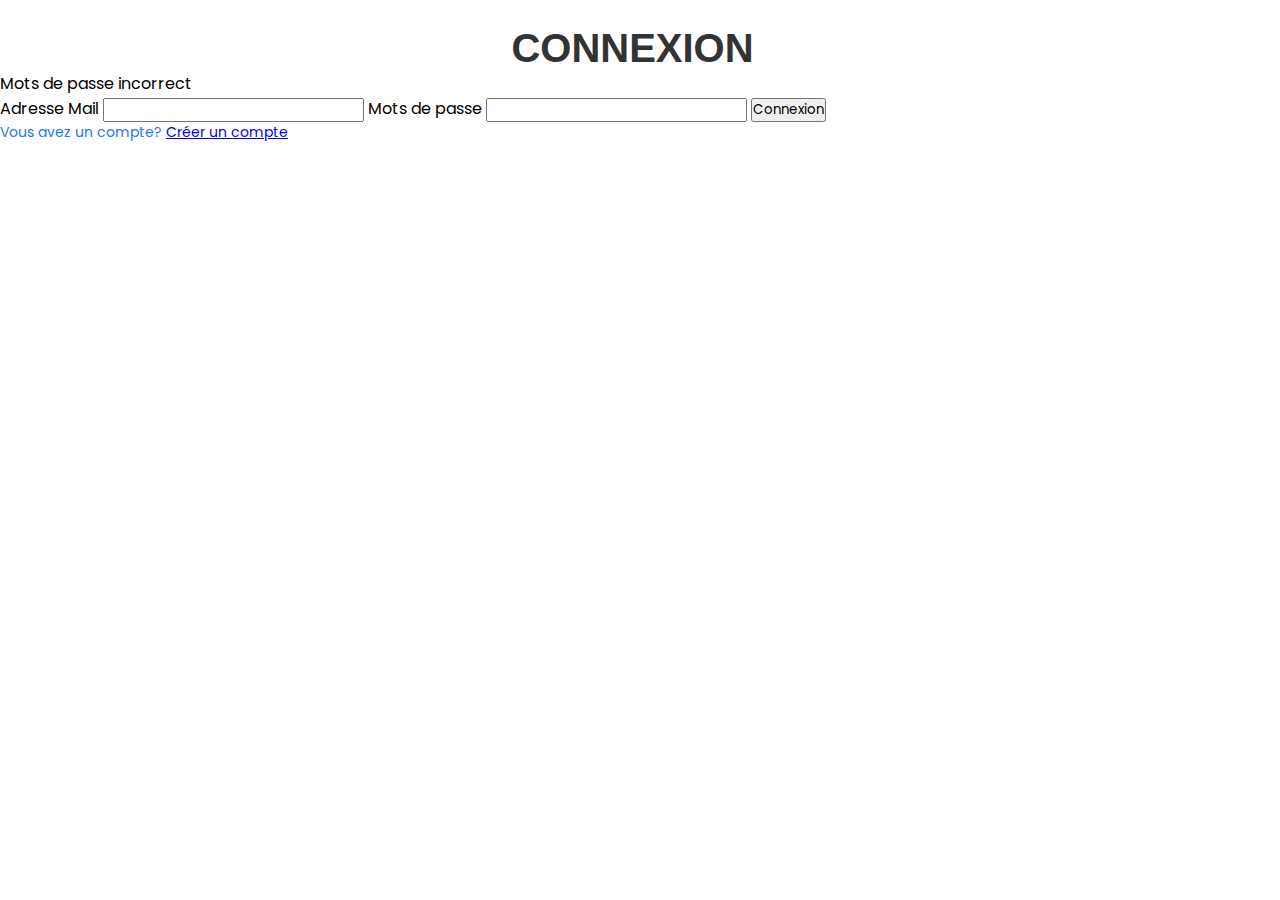
<file: index.html>
<!DOCTYPE html>
<html lang="fr">
<head>
    <meta charset="UTF-8">
    <meta name="viewport" content="width=device-width, initial-scale=1.0">
    <title>Connexion | Chat</title>
    <link rel="stylesheet" href="style.css">
</head>
<body>

    <form action="" class="form_connexion_inscription">
        <h1>CONNEXION</h1>
        <p class="message_error">
            Mots de passe incorrect
        </p>
        <label>Adresse Mail</label>
        <input type="email" name="email">
        <label>Mots de passe</label>
        <input type="password" name="mdp1">
        <input type="submit" value="Connexion">
        <p class="link">Vous avez un compte? <a href="#">Créer un compte</a></p>
    </form>
</body>
</html>
</file>
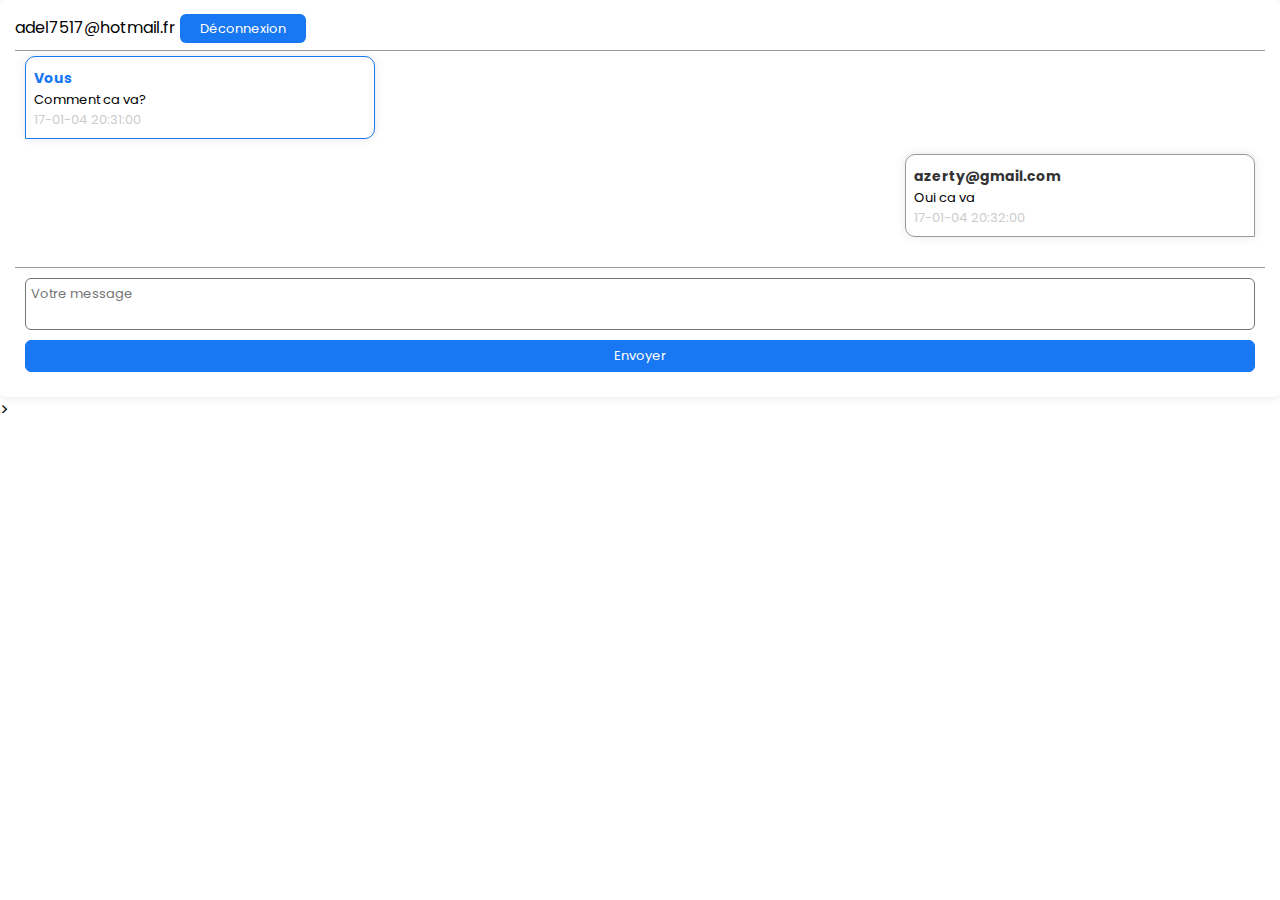
<file: chat.html>
<!DOCTYPE html>
<html lang="fr">
<head>
    <meta charset="UTF-8">
    <meta name="viewport" content="width=device-width, initial-scale=1.0">
    <title>adel7517@hotmail.fr | Chat</title>
    <link rel="stylesheet" href="style.css">
</head>
<body>
    <div class="chat">
        <div class="button-email">
            <span>adel7517@hotmail.fr</span>
            <a href="#" class="Deconnexion_btn">Déconnexion</a>
        </div><!--button-email-->
        <!--messages-->
        <div class="messages_box">
            <div class="message your_message">
                <span>Vous</span>
                <p>Comment ca va?</p>
                <p class="date">17-01-04 20:31:00</p>
            </div><!--message your_message-->
            <div class="message others_message">
                <span>azerty@gmail.com</span>
                <p>Oui ca va</p>
                <p class="date">17-01-04 20:32:00</p>
            </div><!--message others_message-->
        </div><!--message_box-->
        <!--Fin messages-->
        <form action="" class="send_message" method="POST">
            <textarea name="message" cols="30" rows="2" placeholder="Votre message"></textarea>
            <input type="submit" value="Envoyer" name="Send">
        </form>
    </div><!--chat--> >
</body>
</html>
</file>
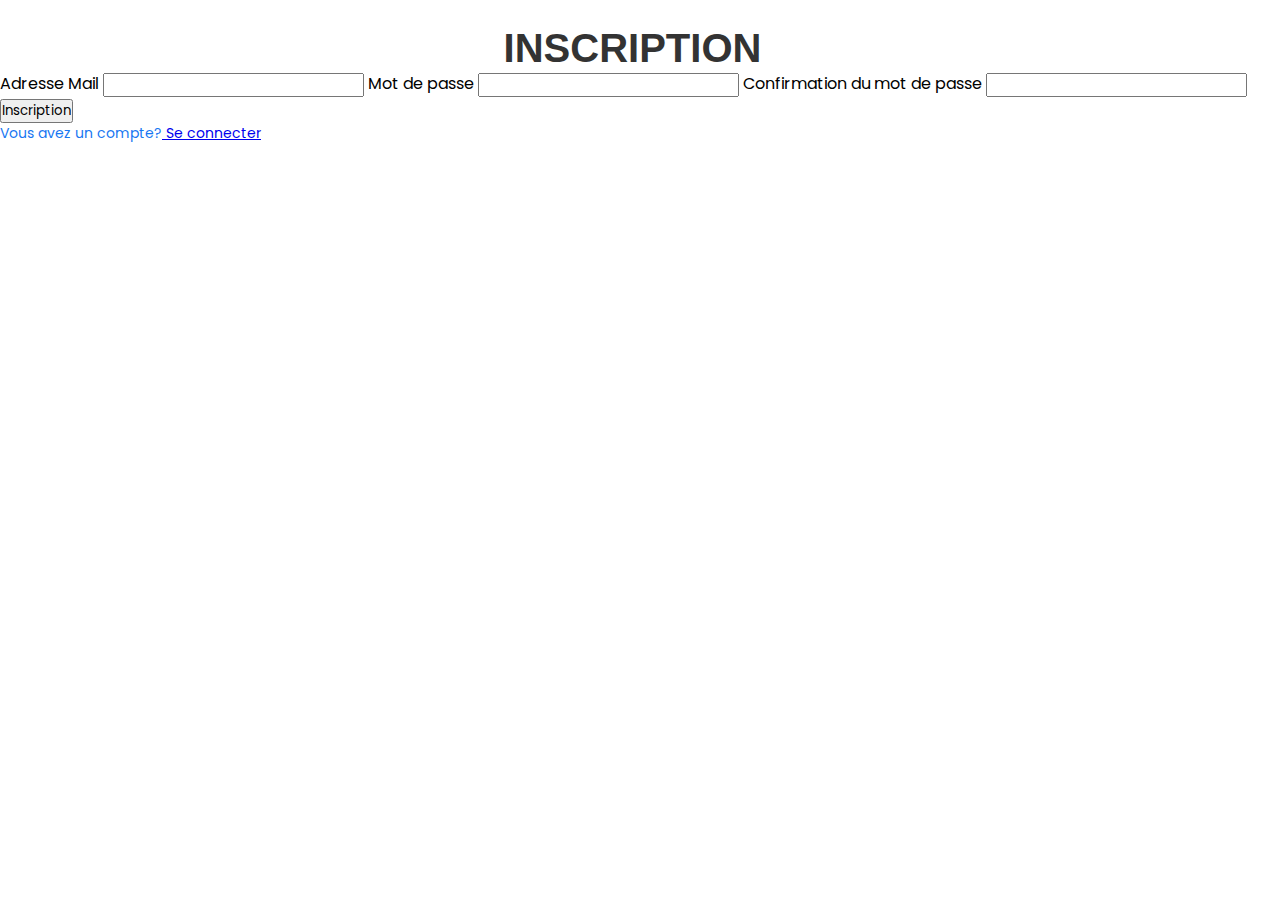
<file: inscription.html>
<!DOCTYPE html>
<html lang="fr">
<head>
    <meta charset="UTF-8">
    <meta name="viewport" content="width=device-width, initial-scale=1.0">
    <title>Connexion | Chat</title>
    <link rel="stylesheet" href="style.css">
</head>
<body>

    <form action="" class="form_connexion_inscription">
        <h1>INSCRIPTION</h1>
        <p class="message_error"></p>
        <label>Adresse Mail</label>
        <input type="email" name="email">
        <label>Mot de passe</label>
        <input type="password" name="mdp1" class="mdp1">
        <label>Confirmation du mot de passe</label>
        <input type="password" name="mdp2" class="mdp2">
        <input type="submit" value="Inscription">
        <p class="link">Vous avez un compte?<a href="index.html"> Se connecter</a></p>
    </form>

    <script src="script.js"></script>
</body>
</html>
</file>
<file: style.css>
@import url('https://fonts.googleapis.com/css2?family=Poppins:ital,wght@0,100;0,200;0,300;0,400;0,500;0,600;0,700;0,800;0,900;1,100;1,200; 1 300;1 400;1 500;1 600;1 700;1 800;1 900&display=swap');
*{
    margin: 0;
    padding: 0;
    box-sizing: border-box;
    font-family: 'Poppins', sans-serif;
}
/*Scrollbar CSS*/
::-webkit-scrollbar {
    width: 8px;
}
::-webkit-scrollbar-thumb {
    background-color: #ccc;
    border-radius: 6px;
}
body {
    background-color: #fff;
}
.nav {
    margin-left: auto;
}
.navbar-brand {
    margin-left: 8px;
}
h1 {
    padding-right: 15px;
    margin-top: 2%;
    font-size: 2.5rem;
    text-align: center;
    font-family: Verdana, Geneva, Tahoma, sans-serif;
    color: #333;
}

.container {
    margin-top: 50px; 
}
.form {
    background-color: #1877f2;
    margin-right: auto;
    display: flex;
    align-items: center;
    justify-content: center;
    min-height: 100vh;
}

.link  {
    color: #1877f2;
    font-size: 14px;
    text-decoration: 0;
}
.link:hover {
    text-decoration: underline;
}

/*Chat CSS*/
.chat {
    margin-right: auto;
    background-color: #fff;
    padding: 15px;
    border-radius: 6px;
    box-shadow: 0 0 10px rgba(0,0,0,0.1);
}
.pseudo {
    font-size: 15px;
    display: flex;
    align-items: center;
    justify-content: space-between;
}

.messages_box {
    min-height: 160px;
    max-height: 360px;
    min-width: 50px;
    margin: 10px 0;
    overflow: auto;
    padding: 5px 10px;
    border-top: 1px solid #999;
}
.messages_box .message {
    margin-bottom: 15px;
    padding: 8px;
    box-shadow: 0 0 10px rgba(0,0,0,0.1);
    width: 350px;
}
.messages_box .message span {
    font-weight: bold;
    font-size: 14px;
}
.messages_box p {
    word-break: break-all;
    font-size: 13px;
}
.your_message {
    border: 1px solid #1877f2;
    border-radius: 10px 10px 10px 0;
}
.your_message span {
    color: #1877f2;
}
.others_message {
    border: 1px solid #999;
    margin-left: auto;
    border-radius: 10px 10px 0 10px;
}
.others_message span {
    color: #333;
}
.date {
    color: #ccc;

}
.send_message {
    border-top: 1px solid #999;
    display: flex;
    flex-direction: column;
    padding: 10px;
}
.send_message textarea {
    width: 100%;
    resize: none;
    border-radius: 6px;
    outline: 0;
    padding: 5px;
    font-size: 13px;
}
.send_message input[type='submit'] {
    width: 100%;
    padding: 5px 0;
    margin-top: 10px;
    border-radius: 6px;
    background-color: #1877f2;
    color: #fff;
    font-size: 13px;
    border: 1px solid #1877f2;
    cursor: pointer;
}
.message_success {
    padding: 10px 0;
    margin: 5px 0;
    text-align: center;
    background-color: green;
    color: #fff;
    font-size: 12px;
    border-radius: 6px;
}


.Deconnexion_btn {
    padding: 5px 20px;
    color: #fff;
    background-color: #1877f2;
    font-size: 13px;
    text-decoration: 0;
    border-radius: 6px;
}
.table-striped {
    margin-right: auto;
    max-width: 150px;
    height: 100px;  
}
table {
    caption-side: top;
}
caption {
    font-size: 20px; 
    font-weight: bold;
}
table tr{
    background-color: #fff;
}
.icone-ligne {
    width: 10px; 
    height: 10px; 
    margin-right: 5px; 
}
.img {
    width: 80px; 
    height: 80px;
}
.title {
    margin-top: 20px;
    display: flex;
    align-items: center;
    justify-content: center;
}
.presentation {
    font-size: 23px;
    margin-top: 25px;
    font-family: Cambria, Cochin, Georgia, Times, 'Times New Roman', serif;
    background-color: blanchedalmond;
    border-radius: 6px;
    opacity: 95% ;
}
</file>
